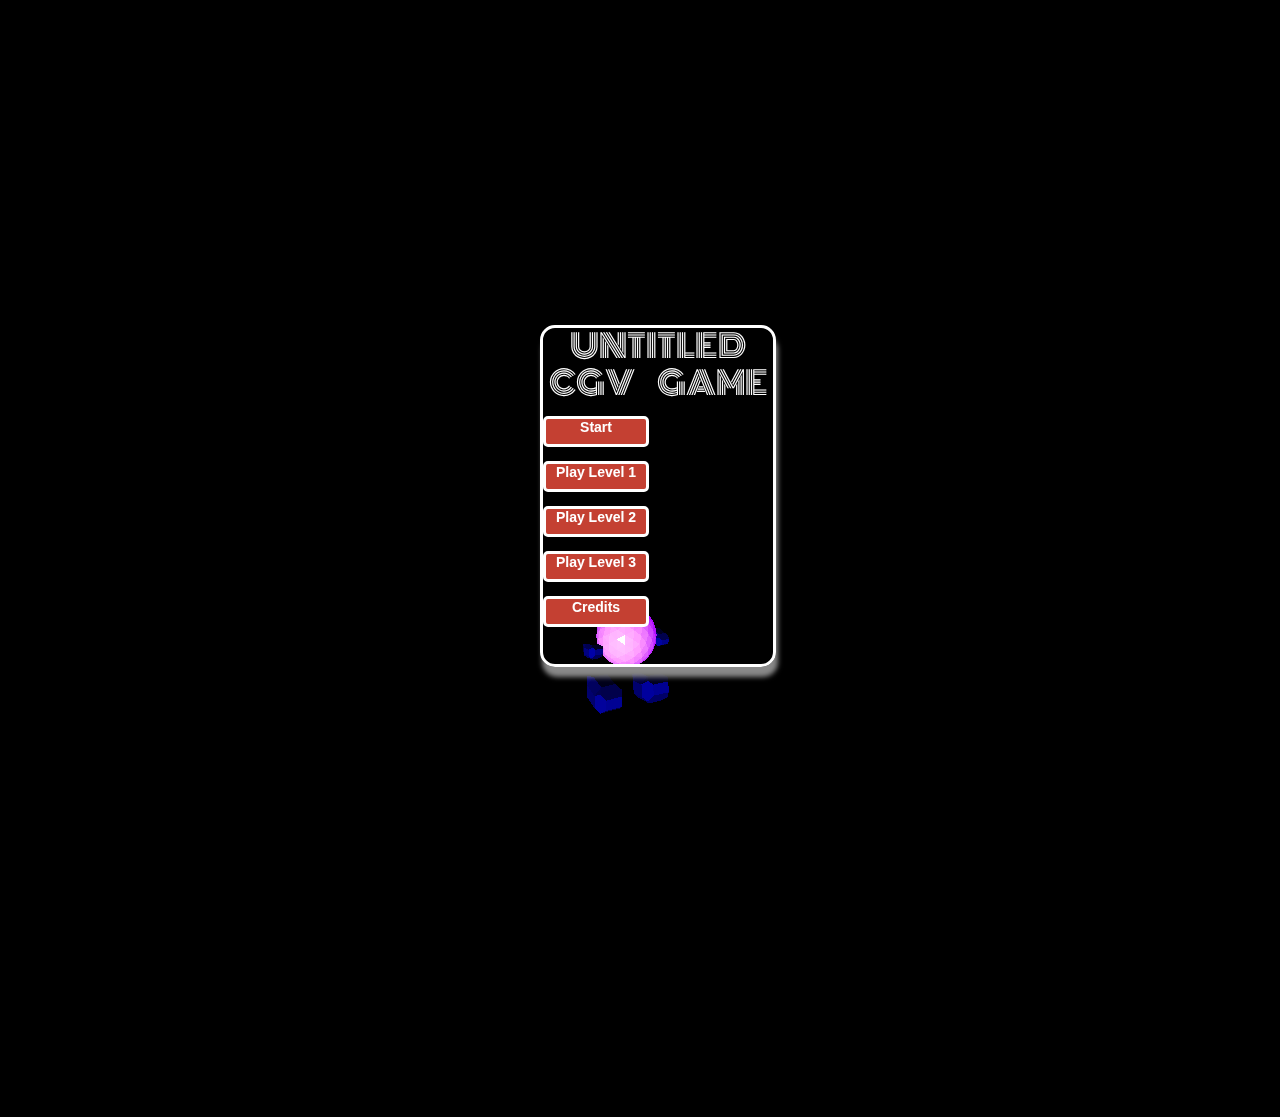
<file: index.html>
<!DOCTYPE html>
<html lang="en">
<head>
    <!--Intro menu that then routes to one of the html pages for specific game levels (maps) -->
    <meta charset="UTF-8">
    <title>CGVProject: Title Screen</title>
    <script src ="js/three.js"></script>

    <script src="js/OBJLoader.js"></script>
    <script src="js/MTLLoader.js"></script>
  <link rel="stylesheet" type="text/css" href="css/normalize.css">
  <link rel="stylesheet" type="text/css" href="css/standard.css">


</head>
<body>
    <script src = 'js/introscreen.js'></script>
    <!--loads game page-->
    <script>
    lvlSelect = false;
    window.onload=function(){document.getElementById("startBtn").addEventListener("click", this.startGame ); }
    function startGame(){
    window.location.assign("CGVProject-Map1.html");
    }

    function selectLevel(level){
        switch(level){
            case 1:
            window.location.assign("CGVProject-Map1.html");
                break;
            case 2:
            window.location.assign("CGVProject-Map2.html");

                break;
            case 3:
            window.location.assign("CGVProject-Map3.html");

                break;
            case 4:
            window.location.assign("Rolling-Credits.html");

                break;
            default:
            window.location.assign("CGVProject-Map1.html");


        }

    }

    </script>

    <div id="menu">
        <h1>Untitled CGV &ensp; Game</h1>
        <div class = "menu-item">
            <p type="button" class = "menu-btn" id="startBtn" onclick=startGame()>Start</p>
        </div>
        <div class = "menu-item">
            <p type = "button" id = "lvl1Btn" class = "menu-btn" onclick = selectLevel(1)>Play Level 1</p>
        </div>
        <div class = "menu-item">
        <p type = "button" id = "lvl2Btn" class = "menu-btn" onclick = selectLevel(2)>Play Level 2</p>
        </div>
        <div class = "menu-item">
        <p type = "button" id = "lvl3Btn" class = "menu-btn" onclick = selectLevel(3)>Play Level 3</p>
        </div>
        <div class = "menu-item">
        <p type = "button" id = "creditsBtn" class = "menu-btn" onclick = selectLevel(4)>Credits</p>
        </div>
    </div>
</body>
</html>
</file>
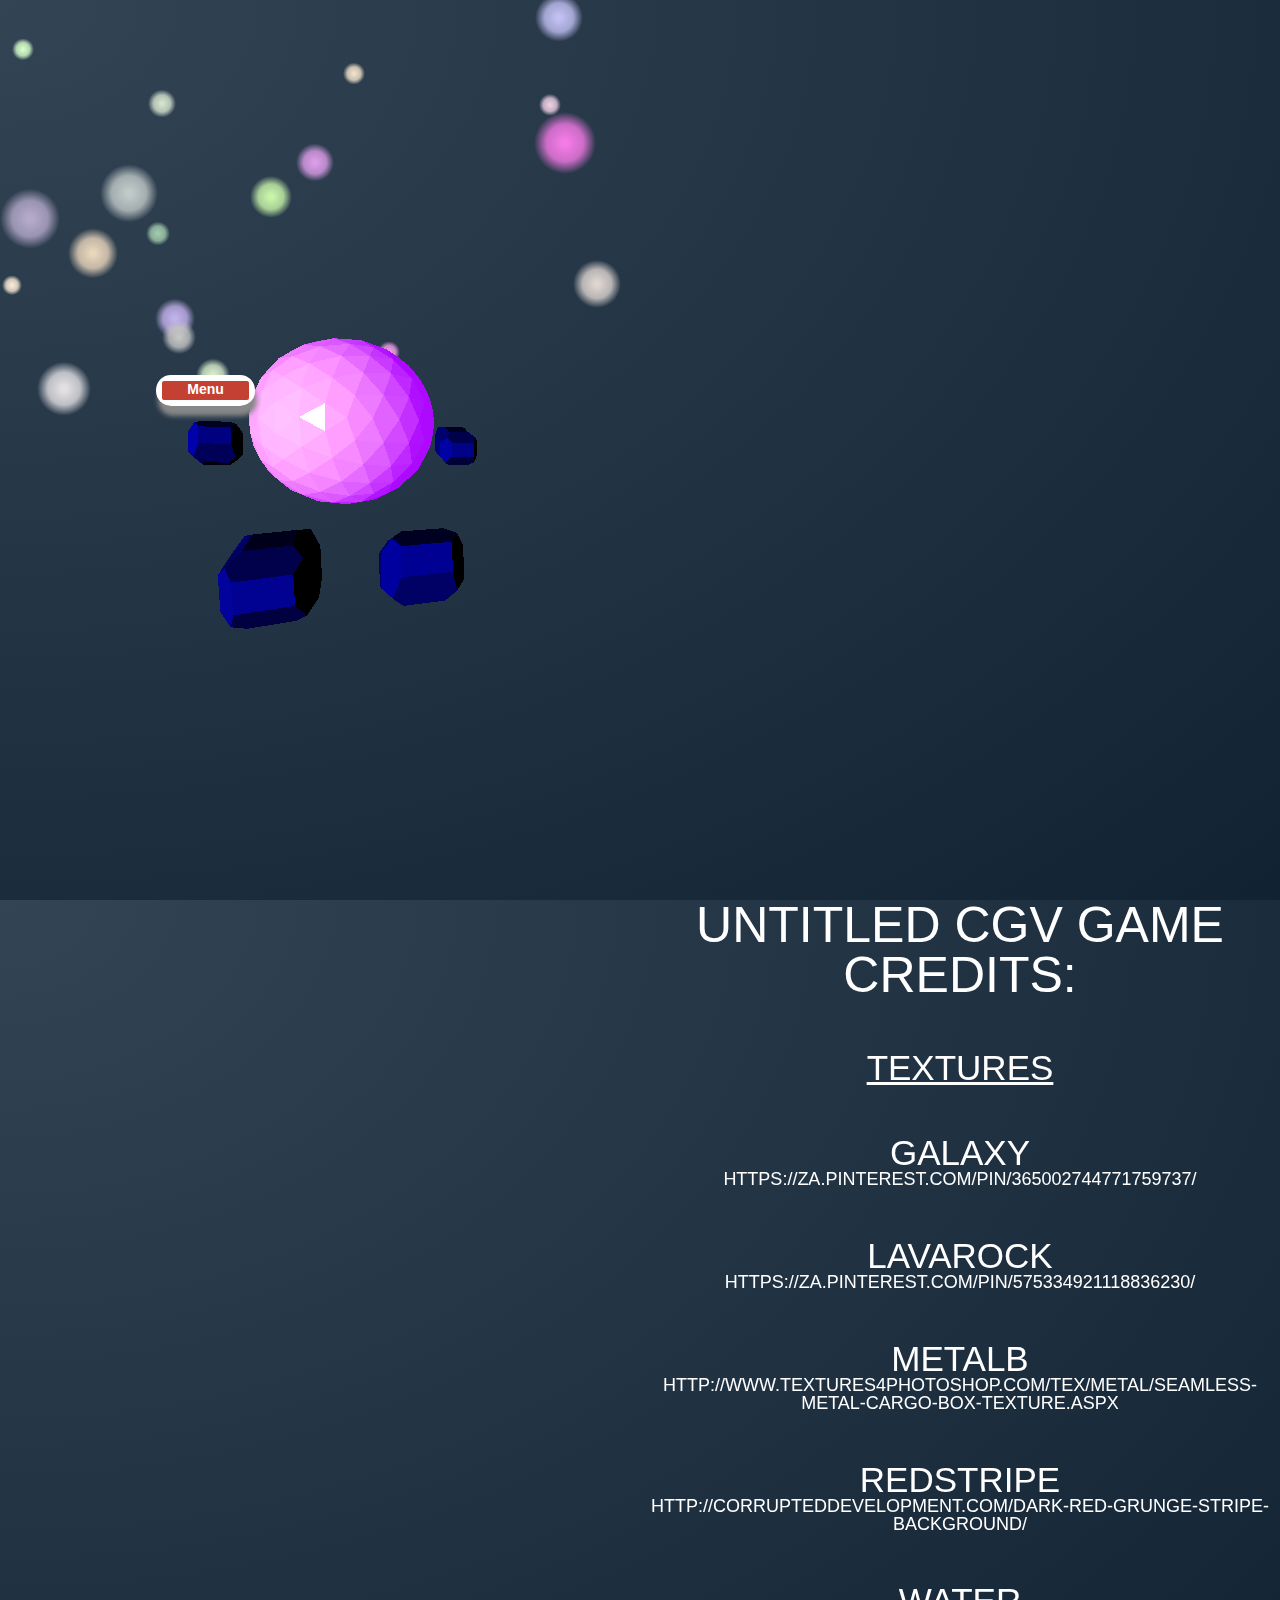
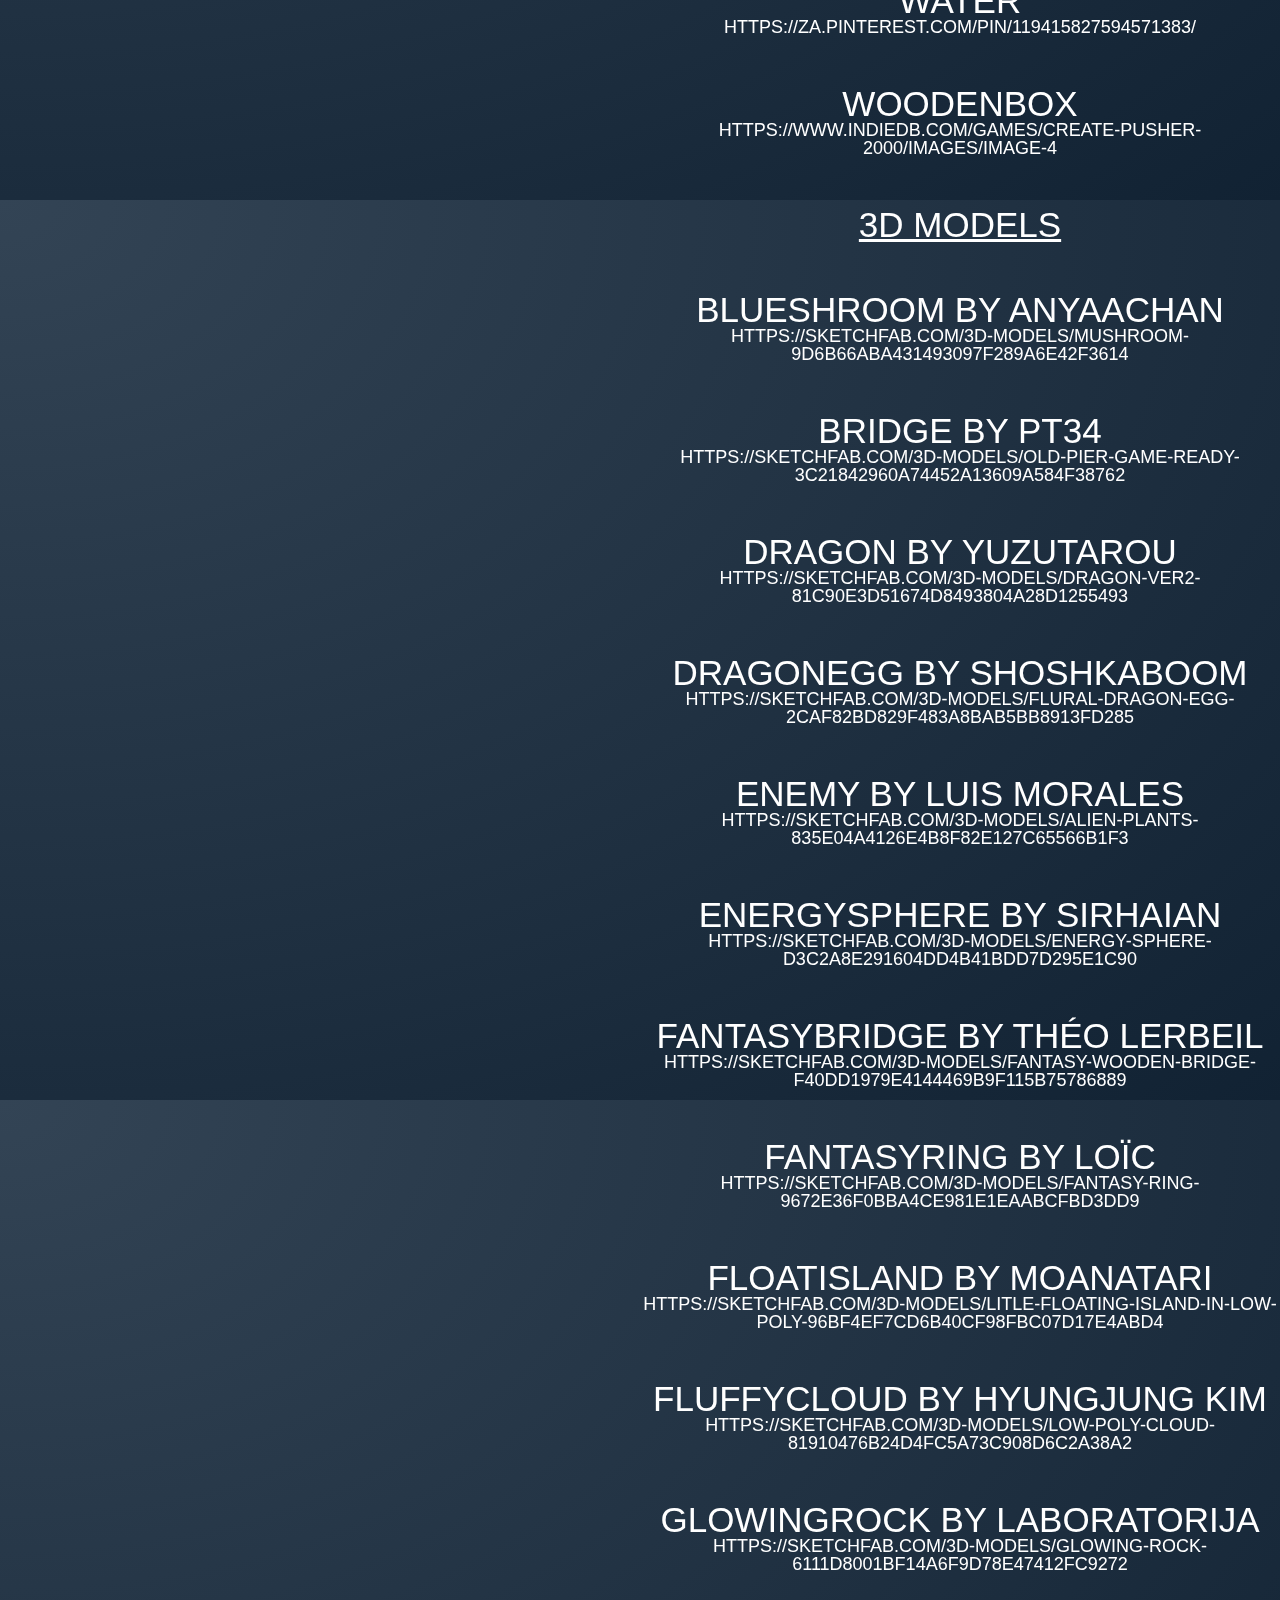
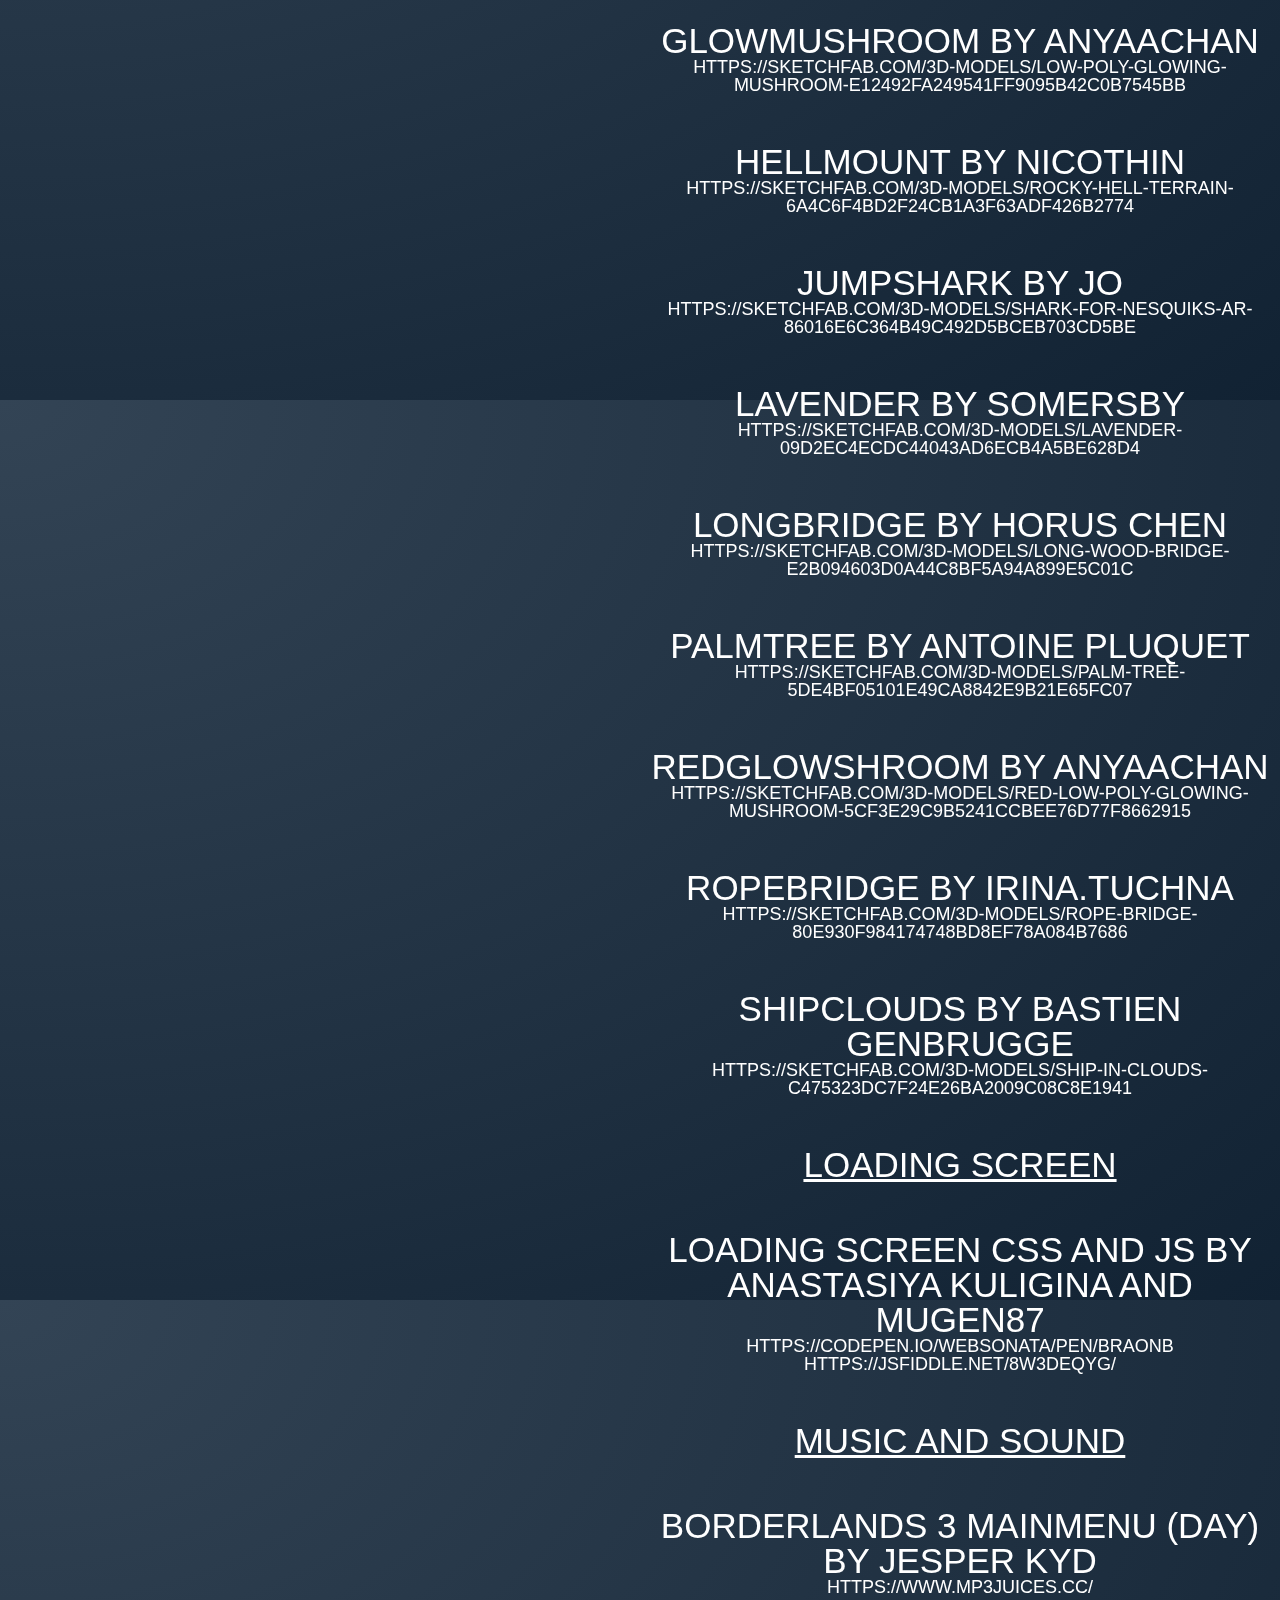
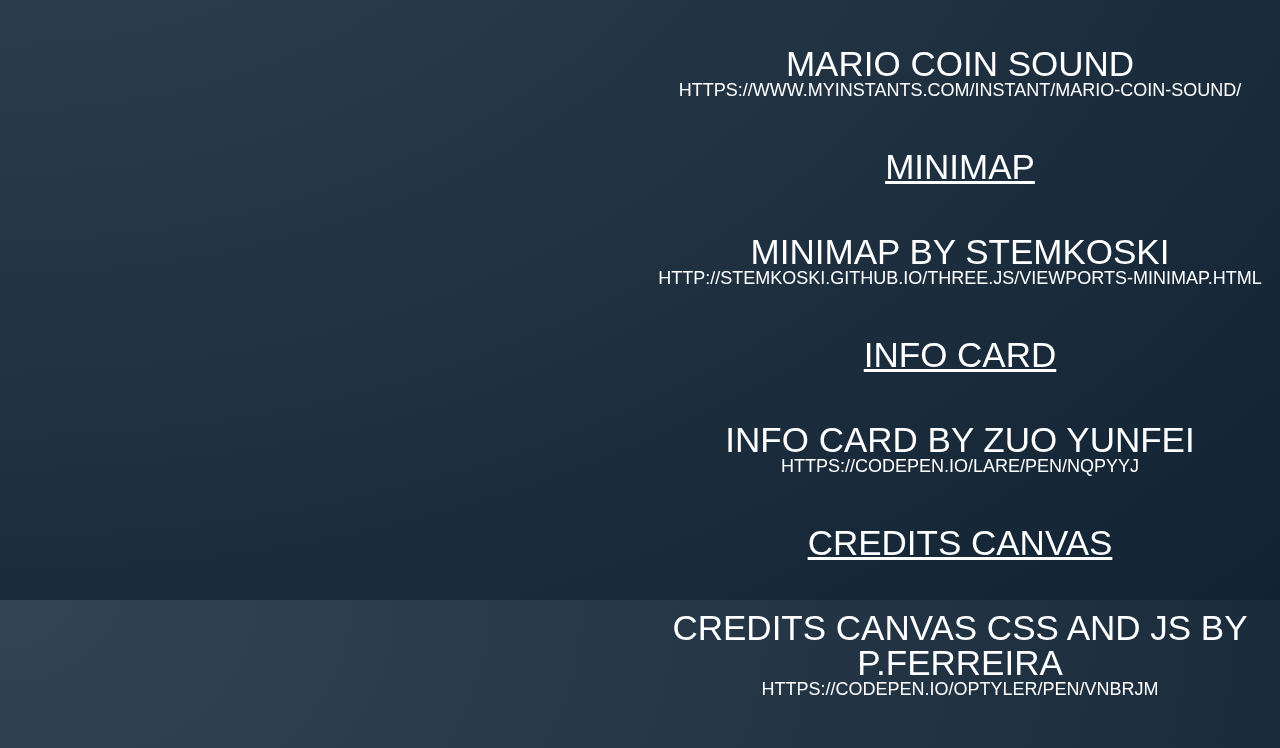
<file: Rolling-Credits.html>
<!DOCTYPE html>
<html lang="en">

<!-- HTML credits list for the 3D Models and textures downloaded -->
<canvas id="canvas"></canvas>

<head>
    <meta charset="UTF-8">

    <script src ="js/three.js"></script> <!--js files needed for character display-->
    <script src="js/OBJLoader.js"></script> <!--js files needed for character display-->
    <script src="js/MTLLoader.js"></script> <!--js files needed for character display-->

    <link rel="stylesheet" type="text/css" href="css/credits.css"> <!--css for credits-->
    <link rel="stylesheet" type="text/css" href="css/normalize.css"> <!--css for button-->
    <link rel="stylesheet" type="text/css" href="css/creditsStand.css"> <!--css for button-->

</head>


<body>
    <script src = 'js/characCred.js'></script>
    <script src = 'js/rollingCredits.js'></script>

<!-- BEGIN Content -->
<main>

  <!-- BEGIN Scroller -->
<div class="wrapper">

  <div class="movie">
    Untitled CGV Game
    Credits:
  </div>

  <div class="name">
    <u>TEXTURES</u>
  </div>
  <div class="name">
    Galaxy
  <div class="job">
    https://za.pinterest.com/pin/365002744771759737/
  </div>
  </div>
  <div class="name">
    LavaRock
  <div class="job">
    https://za.pinterest.com/pin/575334921118836230/
  </div>
  </div>
  <div class="name">
    Metalb
  <div class="job">
    http://www.textures4photoshop.com/tex/metal/seamless-metal-cargo-box-texture.aspx
  </div>
  </div>
  <div class="name">
    Redstripe
  <div class="job">
    http://corrupteddevelopment.com/dark-red-grunge-stripe-background/
  </div>
  </div>
  <div class="name">
    Water
  <div class="job">
    https://za.pinterest.com/pin/119415827594571383/
  </div>
  </div>
  <div class="name">
    Woodenbox
  <div class="job">
    https://www.indiedb.com/games/create-pusher-2000/images/image-4
  </div>
  </div>


  <div class="name">
    <u>3D MODELS</u>
  </div>
  <div class="name">
    BlueShroom by anyaachan
  <div class="job">
    https://sketchfab.com/3d-models/mushroom-9d6b66aba431493097f289a6e42f3614
  </div>
  </div>

  <div class="name">
    Bridge by PT34
  <div class="job">
    https://sketchfab.com/3d-models/old-pier-game-ready-3c21842960a74452a13609a584f38762
  </div>
  </div>

  <div class="name">
    Dragon by yuzutarou
  <div class="job">
    https://sketchfab.com/3d-models/dragon-ver2-81c90e3d51674d8493804a28d1255493
  </div>
  </div>

  <div class="name">
    DragonEgg by Shoshkaboom
  <div class="job">
    https://sketchfab.com/3d-models/flural-dragon-egg-2caf82bd829f483a8bab5bb8913fd285
  </div>
  </div>

  <div class="name">
    Enemy by Luis Morales
  <div class="job">
    https://sketchfab.com/3d-models/alien-plants-835e04a4126e4b8f82e127c65566b1f3
  </div>
  </div>

  <div class="name">
    EnergySphere by Sirhaian
  <div class="job">
    https://sketchfab.com/3d-models/energy-sphere-d3c2a8e291604dd4b41bdd7d295e1c90
  </div>
  </div>

  <div class="name">
    FantasyBridge by Théo Lerbeil
  <div class="job">
    https://sketchfab.com/3d-models/fantasy-wooden-bridge-f40dd1979e4144469b9f115b75786889
  </div>
  </div>

  <div class="name">
    FantasyRing by Loïc
  <div class="job">
    https://sketchfab.com/3d-models/fantasy-ring-9672e36f0bba4ce981e1eaabcfbd3dd9
  </div>
  </div>

  <div class="name">
    FloatIsland by moanatari
  <div class="job">
    https://sketchfab.com/3d-models/litle-floating-island-in-low-poly-96bf4ef7cd6b40cf98fbc07d17e4abd4
  </div>
  </div>

  <div class="name">
    FluffyCloud by Hyungjung Kim
  <div class="job">
    https://sketchfab.com/3d-models/low-poly-cloud-81910476b24d4fc5a73c908d6c2a38a2
  </div>
  </div>

  <div class="name">
    GlowingRock by laboratorija
  <div class="job">
    https://sketchfab.com/3d-models/glowing-rock-6111d8001bf14a6f9d78e47412fc9272
  </div>
  </div>

  <div class="name">
    GlowMushroom by anyaachan
  <div class="job">
    https://sketchfab.com/3d-models/low-poly-glowing-mushroom-e12492fa249541ff9095b42c0b7545bb
  </div>
  </div>

  <div class="name">
    HellMount by Nicothin
  <div class="job">
    https://sketchfab.com/3d-models/rocky-hell-terrain-6a4c6f4bd2f24cb1a3f63adf426b2774
  </div>
  </div>

  <div class="name">
    JumpShark by Jo
  <div class="job">
    https://sketchfab.com/3d-models/shark-for-nesquiks-ar-86016e6c364b49c492d5bceb703cd5be
  </div>
  </div>

  <div class="name">
    Lavender by Somersby
  <div class="job">
    https://sketchfab.com/3d-models/lavender-09d2ec4ecdc44043ad6ecb4a5be628d4
  </div>
  </div>

  <div class="name">
    LongBridge by Horus Chen
  <div class="job">
    https://sketchfab.com/3d-models/long-wood-bridge-e2b094603d0a44c8bf5a94a899e5c01c
  </div>
  </div>

  <div class="name">
    PalmTree by Antoine Pluquet
  <div class="job">
    https://sketchfab.com/3d-models/palm-tree-5de4bf05101e49ca8842e9b21e65fc07
  </div>
  </div>

  <div class="name">
    RedGlowShroom by anyaachan
  <div class="job">
    https://sketchfab.com/3d-models/red-low-poly-glowing-mushroom-5cf3e29c9b5241ccbee76d77f8662915
  </div>
  </div>

  <div class="name">
    RopeBridge by Irina.Tuchna
  <div class="job">
    https://sketchfab.com/3d-models/rope-bridge-80e930f984174748bd8ef78a084b7686
  </div>
  </div>

  <div class="name">
    ShipClouds by Bastien Genbrugge
  <div class="job">
    https://sketchfab.com/3d-models/ship-in-clouds-c475323dc7f24e26ba2009c08c8e1941
  </div>
  </div>

  <div class="name">
    <u>Loading Screen</u>
  </div>
  <div class="name">
    Loading screen css and js by
    Anastasiya Kuligina and Mugen87
  <div class="job">
    https://codepen.io/WebSonata/pen/bRaONB
    https://jsfiddle.net/8w3deqyg/
  </div>
  </div>

  <div class="name">
    <u>Music and Sound</u>
  </div>
  <div class="name">
    Borderlands 3 MainMenu (Day) 
    by Jesper Kyd
  <div class="job">
    https://www.mp3juices.cc/
  </div>
  </div>
  <div class="name">
    Mario coin sound
  <div class="job">
    https://www.myinstants.com/instant/mario-coin-sound/
  </div>
  </div>

  <div class="name">
    <u>Minimap</u>
  </div>
  <div class="name">
    Minimap by Stemkoski
  <div class="job">
    http://stemkoski.github.io/Three.js/Viewports-Minimap.html
  </div>
  </div>

  <div class="name">
    <u>Info Card</u>
  </div>
  <div class="name">
    Info Card by Zuo Yunfei
  <div class="job">
    https://codepen.io/LARE/pen/NQPYYJ
  </div>
  </div>

  <div class="name">
    <u>Credits Canvas</u>
  </div>
  <div class="name">
    Credits Canvas css and js by
    P.Ferreira
  <div class="job">
    https://codepen.io/optyler/pen/vNBRJm
  </div>
  </div>

</div>
  <!-- END Scroller -->

    <!-- Return to menu button -->
  <div id="menu">
        <div class = "menu-item">
        <p type = "button" id = "creditsBtn" class = "menu-btn" onclick ="history.back()">Menu</p>
        </div>
    </div>

</main>
<!-- END Content-->

</body>
</html>
</file>
<file: css/standard.css>
@import url('https://fonts.googleapis.com/css?family=Monoton');

body{
    background-color: #000000;
    margin: 0;

}

canvas{
    display: block;
}

.hidden {
    visibility: hidden;
}

.hiddenBtn{
    visibility: hidden;
    cursor: not-allowed;
}

.visibleBtn{
    visibility: visible;
    cursor: pointer;
}

#menu {
    position: relative;
    width: 18%;
    height: 21em;
    top: -450px; left: 50%;
    margin: -125px 0 0 -100px;
    flex: 1;
    text-align: center;

    border: 3px solid #fff;
    border-radius: 15px;
    box-shadow: 2px 10px 5px #888;
}


.menu-btn {
    width: 100px;
    height: 25px;

    background-color: #C44032;

    border: 3px solid #fff;
    border-radius: 5px;
    
    font-family: 'Nunito','Arial', sans-serif;

    font-size: 14px;
    font-weight: bold;
    color: #fff;
    transition-duration: 0.4s;
}

.menu-btn:hover{
    background-color: white;
    color: orange;
}



h1, h2{
    color: white;
    margin: 0 auto;
    text-align: center;
    font-family: "Monoton", Helvetica, sans-serif;
    font-weight: normal;
    text-transform: uppercase;

}
</file>
<file: css/credits.css>
/* BUBBLES */
#canvas {
  height: 100%;
  width: 100%;
  overflow: hidden;
  margin: 0px;
  padding: 0px;
  position: absolute;
  z-index: -50;
}

/* CREDITS */
/* a copy/paste of this pen : https://codepen.io/oknoblich/pen/vfJxr */
@import "compass/css3";

@import url(https://fonts.googleapis.com/css?family=Open+Sans+Condensed:300);

* {
  margin: 0;
  padding: 0;
  box-sizing: border-box;
}

html, body {
  height: 100%;
}

body {
  background: radial-gradient(ellipse at top left, #345 0%, #123 100%);
  overflow: hidden;
}

.wrapper {
  position: absolute;
  top: 100%;
  right: 0;
  width: 50%;
  margin-left: 25%;
  font: 300 30px/1 'Open Sans Condensed', sans-serif;
  text-align: center;
  text-transform: uppercase;
  color: #fff;
  animation: 60s credits linear infinite;
}

.movie {
  margin-bottom: 50px;
  font-size: 50px;
}

.job {
  margin-bottom: 5px;
  font-size: 18px;
}

.name {
  margin-bottom: 50px;
  font-size: 35px;
}

@keyframes credits {
  0% {
    top: 100%;
  }
  100% {
    top: -700%;
  }
}
</file>
<file: css/creditsStand.css>
/*CSS containing design of menu button for Rolling credits */
/*Same as standard.css but with different width and height*/

body{
    background-color: #2B2D2F;
    margin: 0;
    font-family: 'Nunito','Arial', sans-serif;

}

canvas{
    display: block;
}

.hidden {
    visibility: hidden;
}

.hiddenBtn{
    visibility: hidden;
    cursor: not-allowed;
}

.visibleBtn{
    visibility: visible;
    cursor: pointer;
}

#menu {
    position: relative;
    width: 7.75%;
    height: 1.95em;
    top: -400px; left: 20%;
    margin: -125px 0 0 -100px;
    flex: 0;
    text-align: center;

    border: 3px solid #fff;
    border-radius: 15px;
    box-shadow: 2px 10px 5px #888;
}


.menu-btn {
    width: 100%;
    height: 25px;
    background-color: #C44032;

    border: 3px solid #fff;
    border-radius: 5px;

    font-size: 14px;
    font-weight: bold;
    color: #fff;
    transition-duration: 0.4s;
}

.menu-btn:hover{
    background-color: white;
    color: orange;
}



h1, h2{
    color: white;
    margin: 0 auto;
    text-align: center;
    font-weight: normal;
    text-transform: uppercase;

}
</file>
